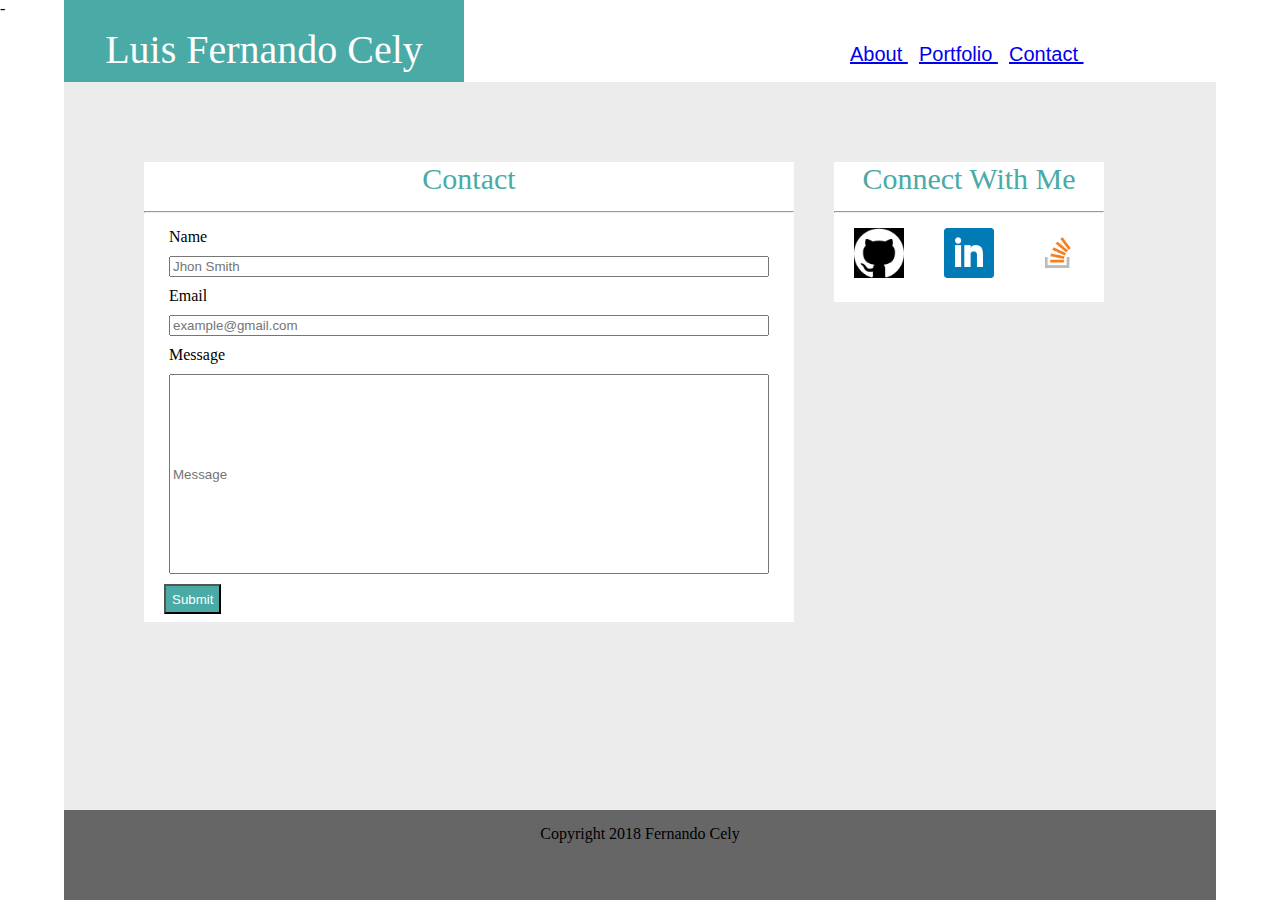
<file: Contact.html>
-<DOCTYPE! HTML>

<Html>


<Head>

    <link rel="stylesheet" href="assets/css/Reset.css"> 
    <link rel="stylesheet" href="assets/css/Style.css" >

<title> Luis Fernando Cely </title>

</Head>

<body>



    <div class="heading_Block">

            <h1 id="name" class="H_font"> Luis Fernando Cely </h1>

            <div class="menu P_font">
                <a href="Index.html" > About </a> &nbsp
                <a href="Portfolio.html"> Portfolio    </a> &nbsp
                <a href="Contact.html"> Contact   </a> &nbsp
            </div>

    <div>


<div class="Page_Container">

            <div class="about_me_block">

                <h2 id="contact_title" class="H_font">  <strong>Contact     <hr> </strong>  </h2>

                <div class="emailcontainer"> Name  <br> </div>
                <input type="text" placeholder="Jhon Smith" name="name" required>
                
                <div class="emailcontainer"> Email <br> </div>
                <input type="text" placeholder="example@gmail.com" name="mail" required>
                
                <div class="emailcontainer" > Message <br> </div>
                
                <input id="message" type="text" placeholder="Message" name="Message" required >

                <button type="button">Submit</button>
                
                             

            </div>


            <div class="connect_block H_font">

            <strong>Connect With Me</strong>
            <hr>

            <img id="git" src="assets/images/github-logo.png"  onclick="window.location.href='http://www.github.com'"  >
            <img id="linkedin" src="assets/images/li-icon.png" onclick="window.location.href='http://www.linkedin.com'" > 
            <img id="stackoverflow" src="assets/images/so-icon.png" onclick="window.location.href='http://www.stackoverflow.com'" > 


            </div>
                

               <footer>
        
                Copyright 2018 Fernando Cely  
            </footer> 

</div>


</body>

</Html>
</file>
<file: assets/css/Style.css>
.emailcontainer{
margin-left: 25px;
background-color:white;
text-align: left;
}

input{
margin-top:10px;
margin-bottom:10px;
margin-left:20px;
margin-right:20px;
float:center;
width:600px;
}

#message{
position:relative;
height:200px;
margin-bottom: 10px;

}


button{
    float:left;
    background-color:#4aaaa5;
    color:white; 
    margin-left:20px;
    height:30px;
}


.heading_block {
    height: 10%;
    position: fixed;
    width: 98%;
    float:center;
    background-color:white;
    overflow:visible;
}


.H_font{
    font-size: 30px;
    font-family: Georgia, 'Times New Roman', Times, serif;
    color:#4aaaa5 ;
}



.P_font{
    font-size: 20px;
    font-family: Arial, Helvetica, sans-serif;
    color:#777777  ;
}

#name{
    top:0%;
    padding-top: 2%;
    padding-bottom: 2%;
    width: 400px;
    height: 10%;
    left: 5%;
    position:fixed;
    text-align: center;
    float: left;
    color: white;
    background-color:#4aaaa5; 
    font-size: 40px;
    
}

#about_title{
    color: #4aaaa5;
    text-align: left; 
}

.menu{
margin-top: 25PX;
z-index: 20;    

float: left;
margin-left:850;
}


.page_container{
position:fixed;
width: 90%;
left:5%;
right:5%;
float:center;
margin-top:5%;
background-color:#ececec;
height: 100%;
}

body{
    background-color:white;
}   


#aboutmeimg{
    position: relative;
    float: left;
    height:200px;
    width:200px;
    top:30px;
    margin: 10px;
   
}

.About_me_block{
 
    top: 80px;
    left: 80px;
    height: 460px;
    right: auto;
    width:650px;
    position: relative;
    background-color:white;
    text-align: center;
    float: left;
    }


#about_me_p{
    text-align: justify;
    margin:15px;

}

.connect_block{

    height: 140px;
    top: 80px;
    left: 120px;
    position: relative;  
    Float:left;
    width: 270px;
    text-align: center;
    background-color: white;
}

Footer{

    top: 90%;
    width: 90%;
    height: 10%;
    padding-top:15px;
    position:fixed;
    background-color: #666;
    text-align: center;}

#git{
    position: relative;
    float:left;
    left: 20px;
background-color: black;
width:50px;
height: 50px;
}



#linkedin{
    position: relative;
    float:center;
width:50px;
height: 50px;
}


#stackoverflow{
    position: relative;
    float:right;
    right: 20px;
width:50px;
height: 50px;
}


#project_box{
    overflow: scroll;
}

.subbox{
    height:130px;
    width: 250px;
    float:left;
    margin:10px;
}

.prj{
    height:130px;
    width: 250px;
    position:relative;
}



.prjtitle{
    top:-40px;
    width: 250px;
    height:30px;
    color: white;
    background-color:#4aaaa5; 
    position: relative;
    z-index: 10;
    overflow: hidden;


}
</file>
